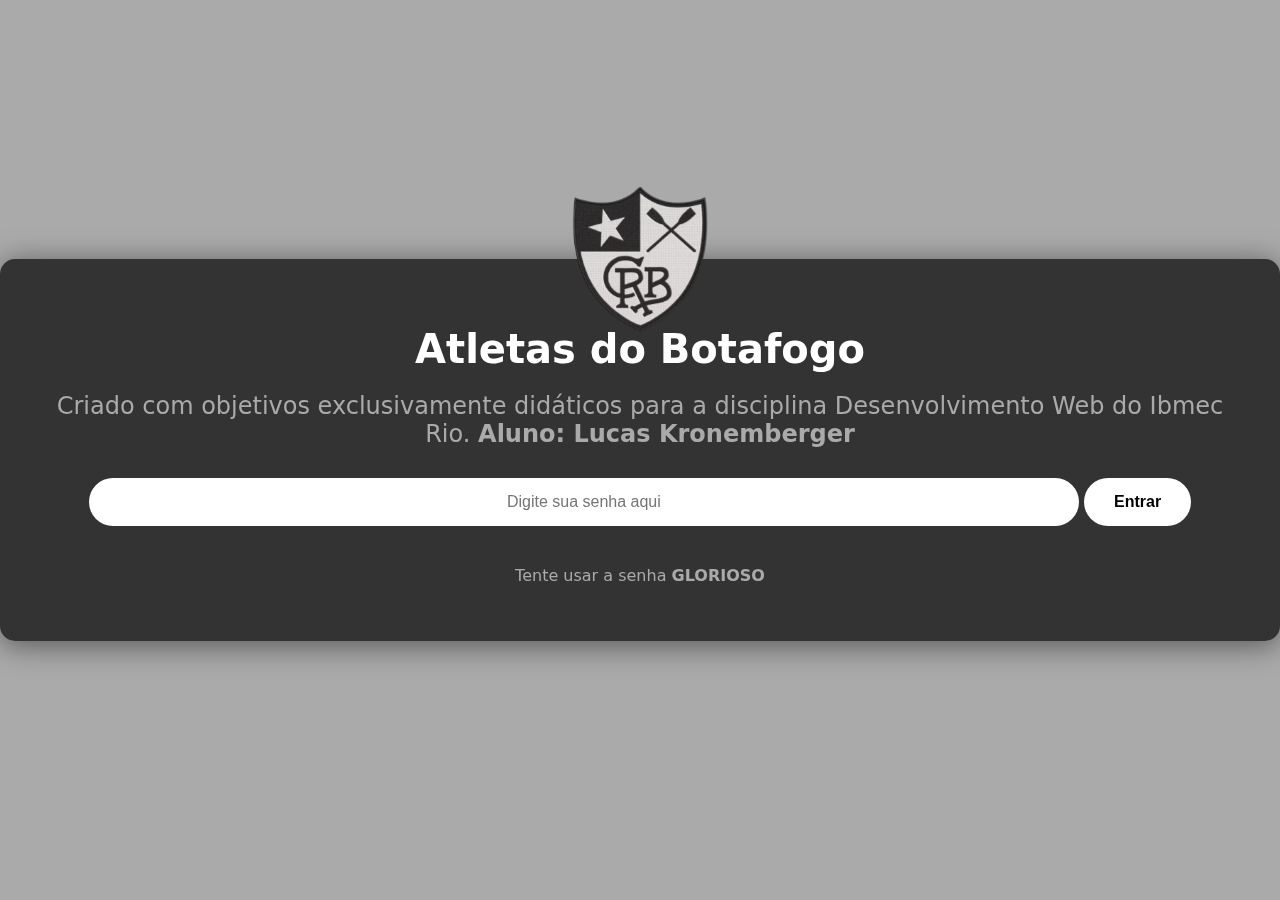
<file: index.html>
<!DOCTYPE html>
<html lang="pt-br">
<head>
  <meta charset="UTF-8">
  <meta name="viewport" content="width=device-width, initial-scale=1.0">
  <link rel="icon" type="image/png" href="Images/escudo.png" sizes="16x16">
  <title>Botafogo</title>
  <link rel="stylesheet" href="Css/index.css">
 

  <script type='module' src="Js/script.js" defer></script>
</head>
<body>
  <div class="body">
    <h1 class="title">Atletas do Botafogo</h1>
    <p class="subtitle">Criado com objetivos exclusivamente didáticos para a disciplina Desenvolvimento Web do Ibmec Rio. <strong>Aluno: Lucas Kronemberger</strong></p>
    <input type="password" id="senha" placeholder="Digite sua senha aqui">
    <button class="login" id="loginBtn">Entrar</button>
    <p>Tente usar a senha <strong>GLORIOSO</strong></p>
  </div>
</body>
</html>
</file>
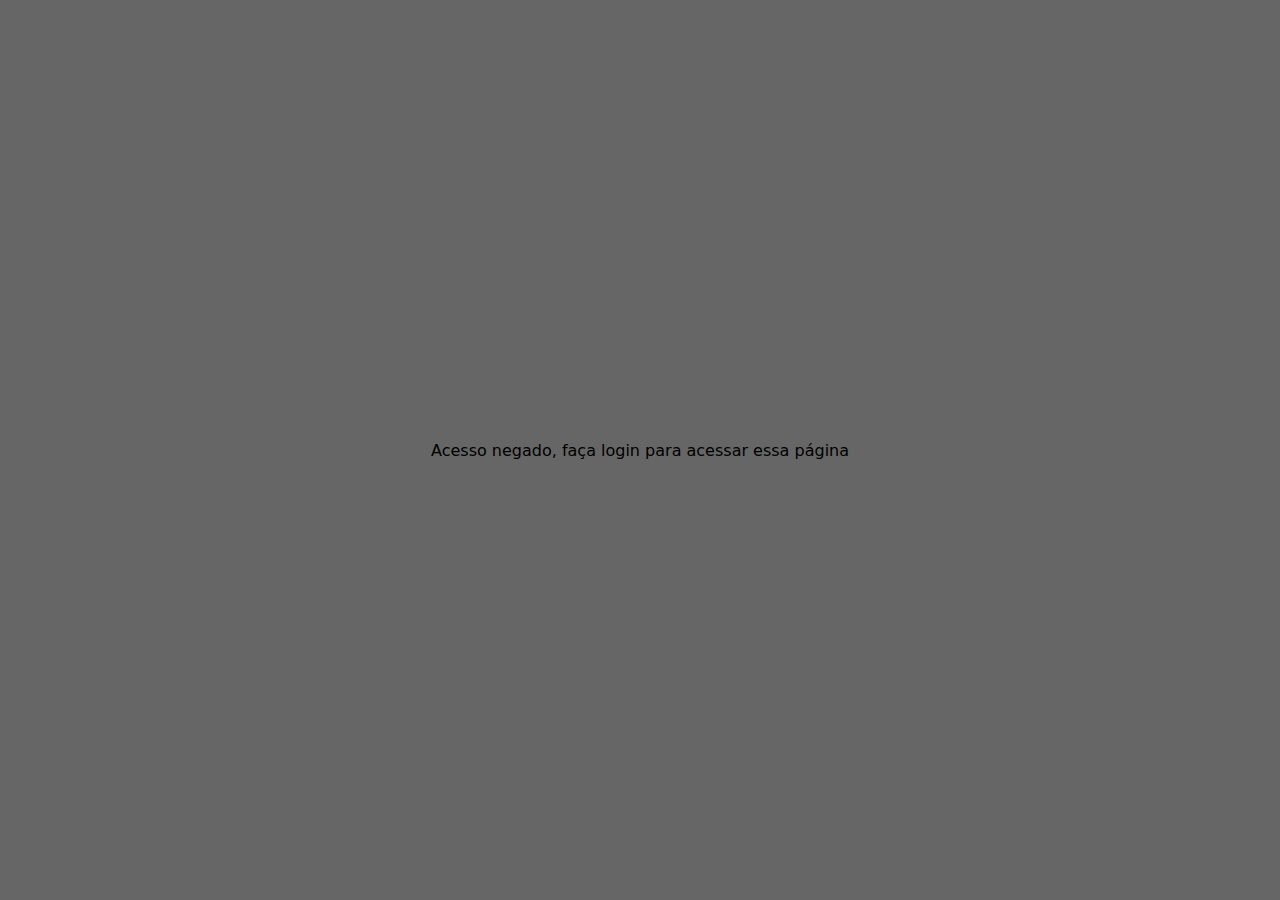
<file: detalhes.html>
<!DOCTYPE html>
<html lang="pt-br">
<head>
  <link rel="icon" type="image/png" href="Images/escudo.png" sizes="16x16">
  <meta charset="UTF-8">
  <meta name="viewport" content="width=device-width, initial-scale=1.0">
  <link rel="icon" type="image/png" href="favicon.ico" sizes="16x16">
  <title>Botafogo</title>
 <link rel="stylesheet" href="Css/styleDetalhes.css">
  <script src="Js/detalhes.js" defer></script>
</head>
<body>
  <div id="detalhesAtleta"></div>
</body>
</html>
</file>
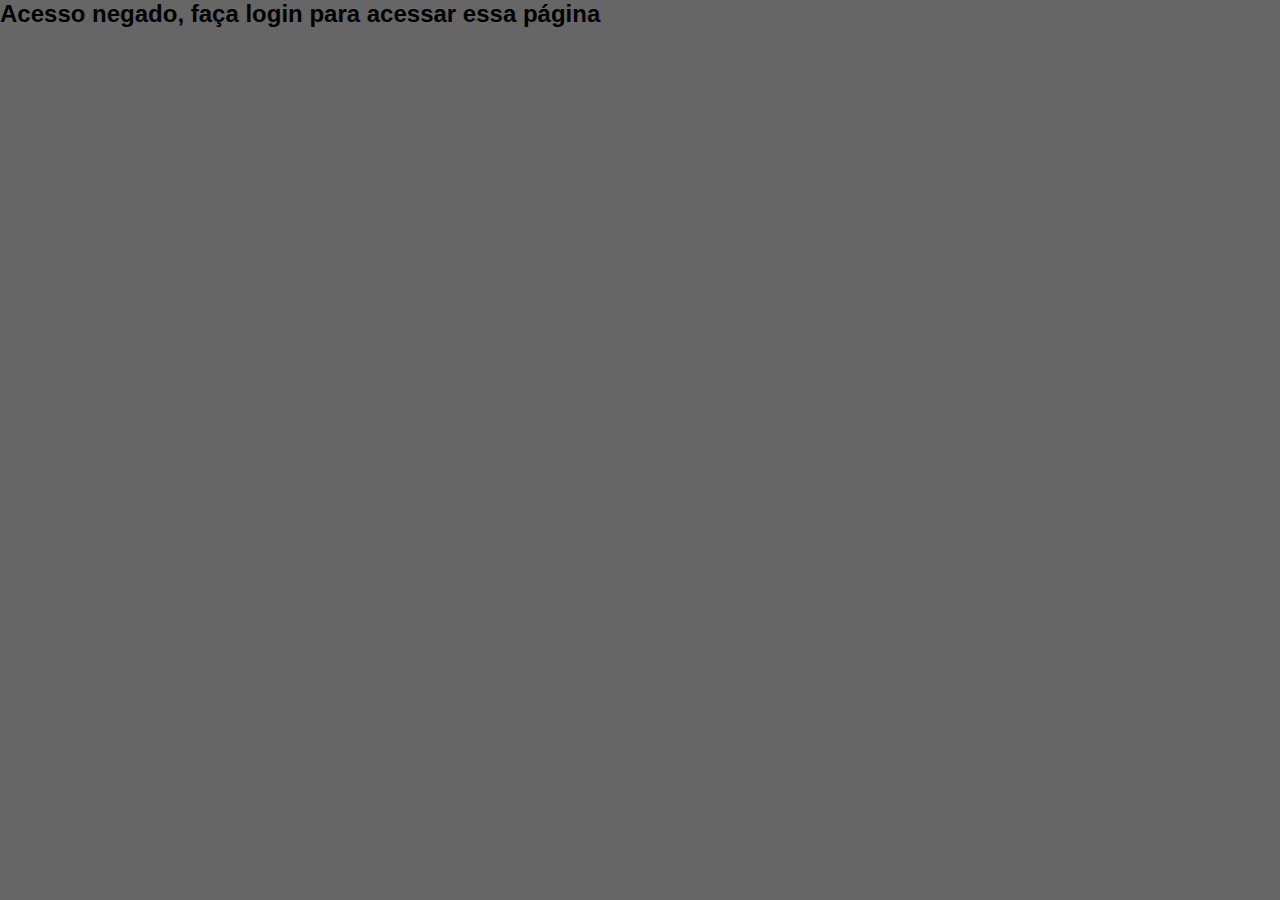
<file: jogadores.html>
<!DOCTYPE html>
<html lang="pt-BR">
<head>
    <link rel="icon" type="image/png" href="Images/escudo.png" sizes="16x16">
    <meta charset="UTF-8">
    <meta name="viewport" content="width=device-width, initial-scale=1.0">
    <title>Botafogo de Futebol e Regatas</title>
    <link rel="stylesheet" href="Css/styleJogadores.css">
</head>
<body>
    <header id="header">
        <img src="Images/escudo.png" alt="Escudo" id="escudo">
        <h1>O GLORIOSO vai ganhar a Libertadores</h1>
        <nav id="btns"></nav>
    </header>

    <input id="inputPesquisa" type="text" placeholder="Pesquise por nome">

    <div id="myContainer" class="container"></div>

    <script src="Js/jogadores.js"></script>
</body>
</html>
</file>
<file: Css/index.css>
body {
    font-family: system-ui, -apple-system, BlinkMacSystemFont, 'Segoe UI', Roboto, Oxygen, Ubuntu, Cantarell, 'Open Sans', 'Helvetica Neue', sans-serif;
    background-color: #AAA; 
    background-size: cover; 
    color: #FFF;
    margin: 0;
    padding: 0;
    display: flex;
    justify-content: center;
    align-items: center;
    height: 100vh;
  }
  
  .body {
    text-align: center;
    background: rgba(0, 0, 0, 0.7); 
    padding: 40px;
    border-radius: 15px;
    backdrop-filter: blur(10px);
    box-shadow: 0 4px 30px rgba(0, 0, 0, 0.5);
    position: relative; 
  }
  
  .title {
    font-size: 2.5em;
    margin-bottom: 20px;
    font-weight: bold;
    color: #FFF;
  }
  
  .subtitle {
    font-size: 1.5em;
    margin-bottom: 30px;
    color: #DDD;
  }
  
  input[type="password"] {
    padding: 15px;
    border: none;
    border-radius: 30px;
    margin-bottom: 20px;
    width: 80%;
    font-size: 1em;
    text-align: center;
  }
  
  button.login {
    padding: 15px 30px;
    border: none;
    border-radius: 30px;
    background: #FFF;
    color: #000;
    font-size: 1em;
    font-weight: bold;
    cursor: pointer;
    transition: background 0.3s, color 0.3s;
  }
  
  button.login:hover {
    background: #38faa9;
    color: #000;
  }
  

  .body p {
    margin-top: 20px;
    color: #AAA;
  }
  
  .body::before {
    content: "";
    background-image: url('../Images/escudo.png'); 
    background-size: 150px;
    background-repeat: no-repeat;
    background-position: center;
    position: absolute;
    top: -75px; 
    left: calc(50% - 75px); 
    width: 150px;
    height: 150px;
    opacity: 1;
    z-index: -1;
  }
  
  @media (max-width: 768px) {

    .container{
      flex-direction: column;
    }
}
</file>
<file: Css/styleDetalhes.css>
body, html {
    padding: 0;
    margin: 0;
    background-color: #666666;
    color: #000000;
    font-family: system-ui, -apple-system, BlinkMacSystemFont, 'Segoe UI', Roboto, Oxygen, Ubuntu, Cantarell, 'Open Sans', 'Helvetica Neue', sans-serif;
}

#detalhesAtleta {
    display: flex;
    justify-content: center;
    align-items: center;
    height: 100vh;
}

#card {
    max-width: 600px;
    background-color: #b8b8b8;
    border: 4px solid #176343;
    border-radius: 10px;
    padding: 30px;
    box-shadow: 0 0 20px rgba(0, 0, 0, 0.3);
    text-align: center;
}

#card img {
    width: 200px;
    height: 200px;
    border-radius: 50%;
    border: 4px solid #176343;
    margin-bottom: 20px;
    object-fit: cover;
    object-position: center 10%;
}

#card p {
    font-size: 1.1rem;
    margin-bottom: 10px;
    background-color: #ffffff00;
}

#card p.nome {
    font-size: 1.5rem;
    font-weight: 600;
    color: #38faa9;
}

#card p.posicao {
    font-style: italic;
}

#card p.descricao {
    text-align: left;
    margin-bottom: 20px;
}

.button-container {
    display: flex;
    justify-content: center;
}

button {
    background-color: #000000;
    color: #ffffff;
    border: 2px solid #38faa9;
    border-radius: 5px;
    padding: 10px 20px;
    font-family: system-ui, -apple-system, BlinkMacSystemFont, 'Segoe UI', Roboto, Oxygen, Ubuntu, Cantarell, 'Open Sans', 'Helvetica Neue', sans-serif;
    font-size: 1rem;
    cursor: pointer;
    transition: background-color 0.3s, color 0.3s, border-color 0.3s;
}

button:hover {
    background-color: #38faa9;
    color: #1a1a1a;
}

@media (max-width: 768px) {
    #card {
        padding: 20px;
    }
}
</file>
<file: Css/styleJogadores.css>
body, html {
    padding: 0;
    margin: 0;
    background-color: #666666;
    color: #fff;
    font-family: 'Lucida Sans', 'Lucida Sans Regular', 'Lucida Grande', 'Lucida Sans Unicode', Geneva, Verdana, sans-serif;
}

header {
    display: flex;
    justify-content: space-between;
    align-items: center;
    background-color: #b8b8b8;
    padding: 1rem;
}

#escudo {
    width: 80px;
    height: auto;
}

h1 {
    margin: 0;
    font-size: 1.5rem;
    color: #000000;
}

#inputPesquisa {
    width: 80%;
    margin: 20px auto;
    display: block;
    font-family: system-ui, -apple-system, BlinkMacSystemFont, 'Segoe UI', Roboto, Oxygen, Ubuntu, Cantarell, 'Open Sans', 'Helvetica Neue', sans-serif;
    font-size: 1.1rem;
    border-radius: 5px;
    height: 40px;
    border: 4px solid #38faa9;
    padding: 10px;
    box-shadow: 0 0 10px rgba(255, 255, 255, 0.2);
    background-color: #1a1a1a;
    color: #fff;
    outline: none;
}

button {
    color: #fff;
    padding: 10px 15px;
    font-family: system-ui, -apple-system, BlinkMacSystemFont, 'Segoe UI', Roboto, Oxygen, Ubuntu, Cantarell, 'Open Sans', 'Helvetica Neue', sans-serif;
    font-size: 1rem;
    margin: 10px;
    cursor: pointer;
    background-color: #1a1a1a;
    border: 2px solid #38faa9;
    border-radius: 5px;
    transition: background-color 0.3s, color 0.3s, border 0.3s;
}

button:hover {
    background-color: #000000;
    color: #ffffff;
}

#btns {
    display: flex;
    gap: 10px;
    justify-content: center;
    margin-top: 20px;
}

.container {
    display: grid;
    grid-template-columns: repeat(auto-fill, minmax(250px, 1fr)); 
    gap: 20px;
    padding: 20px;
    justify-content: center;
    max-width: 1200px;
    margin: 0 auto;
}

.card {
    background-color: #176343;
    padding: 10px;
    border-radius: 8px;
    box-shadow: 0 0 10px #00ff15;
    text-align: center;
    height: auto;
    display: flex;
    flex-direction: column;
    justify-content: space-between;
    transition: background-color 0.3s, color 0.3s, border 0.3s;
    overflow: hidden;
}

.card:hover {
    background-color: #27aa73; 
    color: #0d0d0d;
    border: 2px solid #ffffff; 
}

.player-image {
    width: 100%;
    height: auto;
    max-height: 200px;
    border-radius: 8px;
    object-fit: cover;
}

.player-name {
    font-weight: 400;
    font-size: 1.3rem;
    text-align: center;
    color: white;
    background-color: black;
    margin: 0;
    padding: 8px;
    border-radius: 5px;
}

@media screen and (max-width: 767px) {
    .container {
        grid-template-columns: 1fr;
    }
    #btns {
        display: none;
    }
    #select {
        display: flex;
        justify-content: center;
        margin-top: 20px;
    }
}

@media screen and (min-width: 768px) and (max-width: 1023px) {
    .container {
        grid-template-columns: repeat(2, 1fr);
    }
    #btns {
        display: flex;
        justify-content: center;
        margin-top: 20px;
    }
    #select {
        display: none;
    }
}

@media screen and (min-width: 1024px) {
    .container {
        grid-template-columns: repeat(4, 1fr);
    }
    #btns {
        display: flex;
        justify-content: center;
        margin-top: 20px;
    }
    #select {
        display: none;
    }
}
</file>
